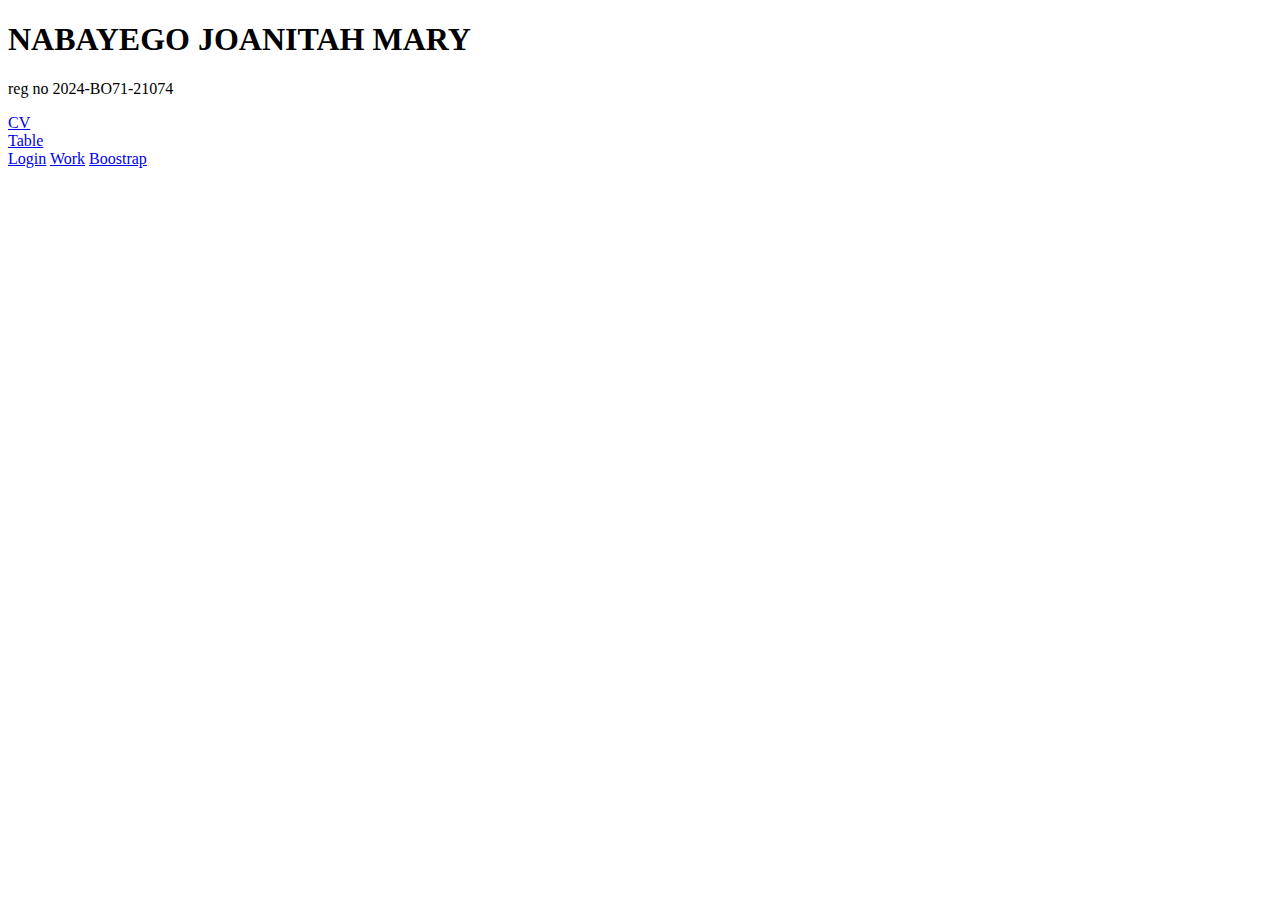
<file: index.html>
<!DOCTYPE html>
<html lang="en">
<head>
    <meta charset="UTF-8">
    <meta name="viewport" content="width=device-width, initial-scale=1.0">
    <title>Document</title>
</head>
<body>
    <h1>NABAYEGO JOANITAH MARY</h1>
    <p>reg no 2024-BO71-21074</p>
    <a href="cv.html">CV</a><br>
    <a href="table.html">Table</a><br>
    <a href="login.html">Login</a>
    <a href="work.html">Work</a>
    <a href="bootstrap.html">Boostrap</a>
</body>
</html>
</file>
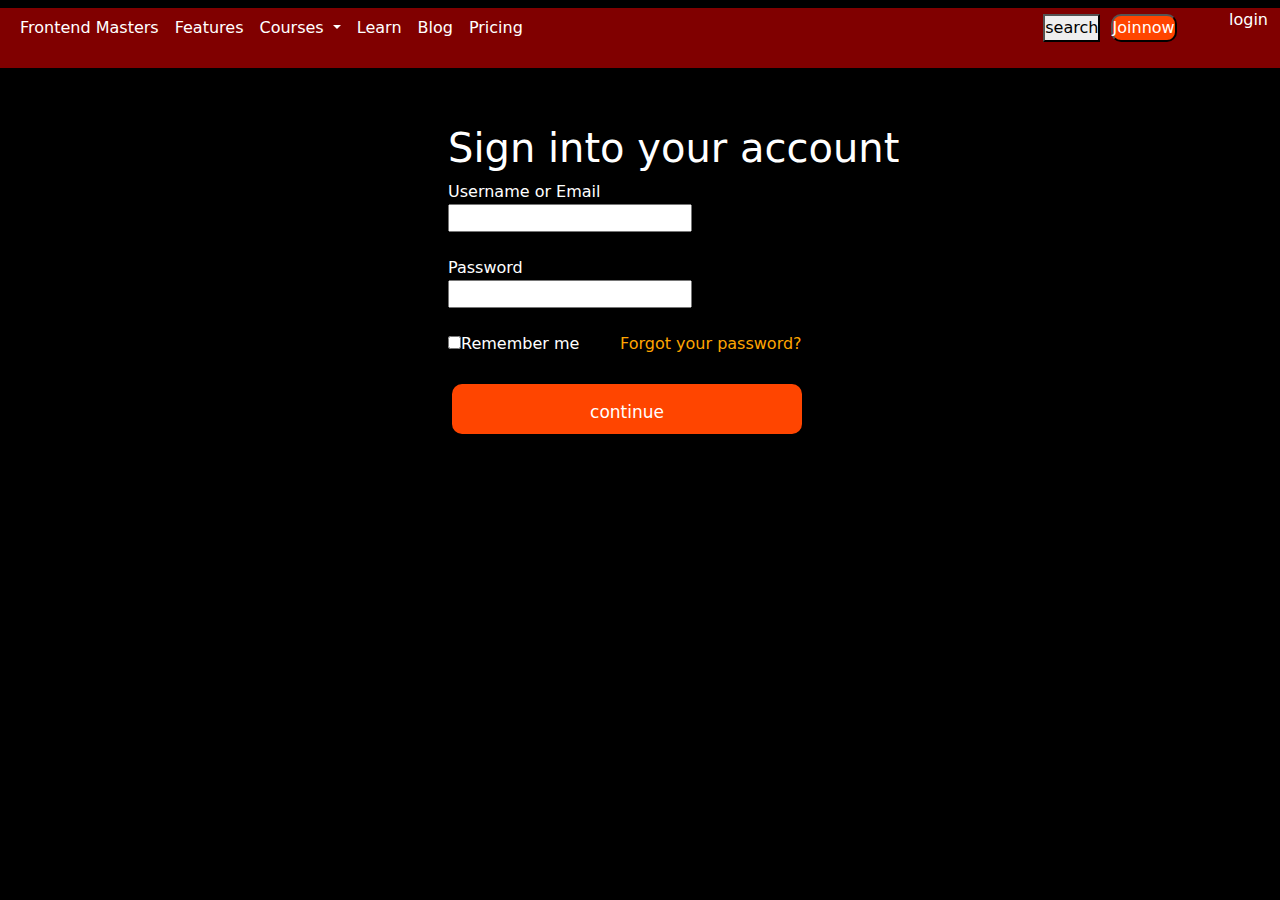
<file: bootstrap.html>
<!doctype html>
<html lang="en">
  <head>
    <meta charset="utf-8">
    <meta name="viewport" content="width=device-width, initial-scale=1">
    <title>bootstrap</title>
    <link href="https://cdn.jsdelivr.net/npm/bootstrap@5.3.3/dist/css/bootstrap.min.css" rel="stylesheet" integrity="sha384-QWTKZyjpPEjISv5WaRU9OFeRpok6YctnYmDr5pNlyT2bRjXh0JMhjY6hW+ALEwIH" crossorigin="anonymous">
    <link rel="stylesheet" href="./bootstrap.css">
  </head>
  <body class="red">
   <!-- navigation  bar begins here -->
   <nav class="navbar navbar-expand-lg bg-tertiary">

    <div class="container-fluid">
      
      <button class="navbar-toggler" type="button" data-bs-toggle="collapse" data-bs-target="#navbarSupportedContent" aria-controls="navbarSupportedContent" aria-expanded="false" aria-label="Toggle navigation">
        <span class="navbar-toggler-icon"></span>
      </button>
      <div class="collapse navbar-collapse" id="navbarSupportedContent">
        <ul class="navbar-nav me-auto mb-2 mb-lg-0">
          <li class="nav-item">
            <a class="nav-link" href="#">Frontend Masters</a>
          </li>
            <li class="nav-item">
                <a class="nav-link" href="#">Features</a>
            </li>
         
          <li class="nav-item dropdown">
            <a class="nav-link dropdown-toggle" href="#" role="button" data-bs-toggle="dropdown" aria-expanded="false">
            Courses
            </a>
            <ul class="dropdown-menu">
              <li><a class="dropdown-item" href="#"> Faculty of agriculture</a></li>
              <li><a class="dropdown-item" href="#"> Faculty of science</a></li>
              <li><a class="dropdown-item" href="#">Faculty of education</a></li>
              <li><a class="dropdown-item" href="#">Faculty of business administration</a></li>
              <li><a class="dropdown-item" href="#">Faculty of law</a></li>
              <li><a class="dropdown-item" href="#">School of arts and social sceinces</a></li>
            </ul>
          </li>

          <li class="nav-item">
            <a class="nav-link" href="#">Learn</a>
          </li>
          <li class="nav-item">
            <a class="nav-link" href="#">Blog</a>
          </li>
          <li class="nav-item">
            <a class="nav-link" href="#">Pricing</a>
          </li>
        </ul>
        <form class="d-flex" role="search">
          <button>search</button>&nbsp;&nbsp;
          <button class="was"submit">Joinnow</button>&nbsp;&nbsp;&nbsp;&nbsp;
        </form>
        <ul class="eat">login</ul>
      </div>
    </div>
  </nav><br><br>
   <!-- navigation bar  ends here-->

    <!-- form begins here-->
     <div class="char" >
      <h1>Sign into your account</h1>
     <form>
        <label for="floatingInput"> Username or Email </label><br>
        <input type="text" name=" Username or Email " size="25"><br><br>
        <label for="floatingInput"> Password </label><br>
        <input type="text" name="Password " size="25"><br><br>
        <label style="color:white;"><input type="checkbox">Remember me</label>&nbsp;&nbsp;&nbsp;&nbsp;&nbsp;&nbsp;&nbsp;&nbsp;<label class="you">Forgot your password?</label><br><br>
        <div class="bur">
          continue
        </div>
     </div>
          
    
    <!-- form begins here-->
    









    <script src="https://cdn.jsdelivr.net/npm/bootstrap@5.3.3/dist/js/bootstrap.bundle.min.js" integrity="sha384-YvpcrYf0tY3lHB60NNkmXc5s9fDVZLESaAA55NDzOxhy9GkcIdslK1eN7N6jIeHz" crossorigin="anonymous"></script>
  </body>
  </html>
</file>
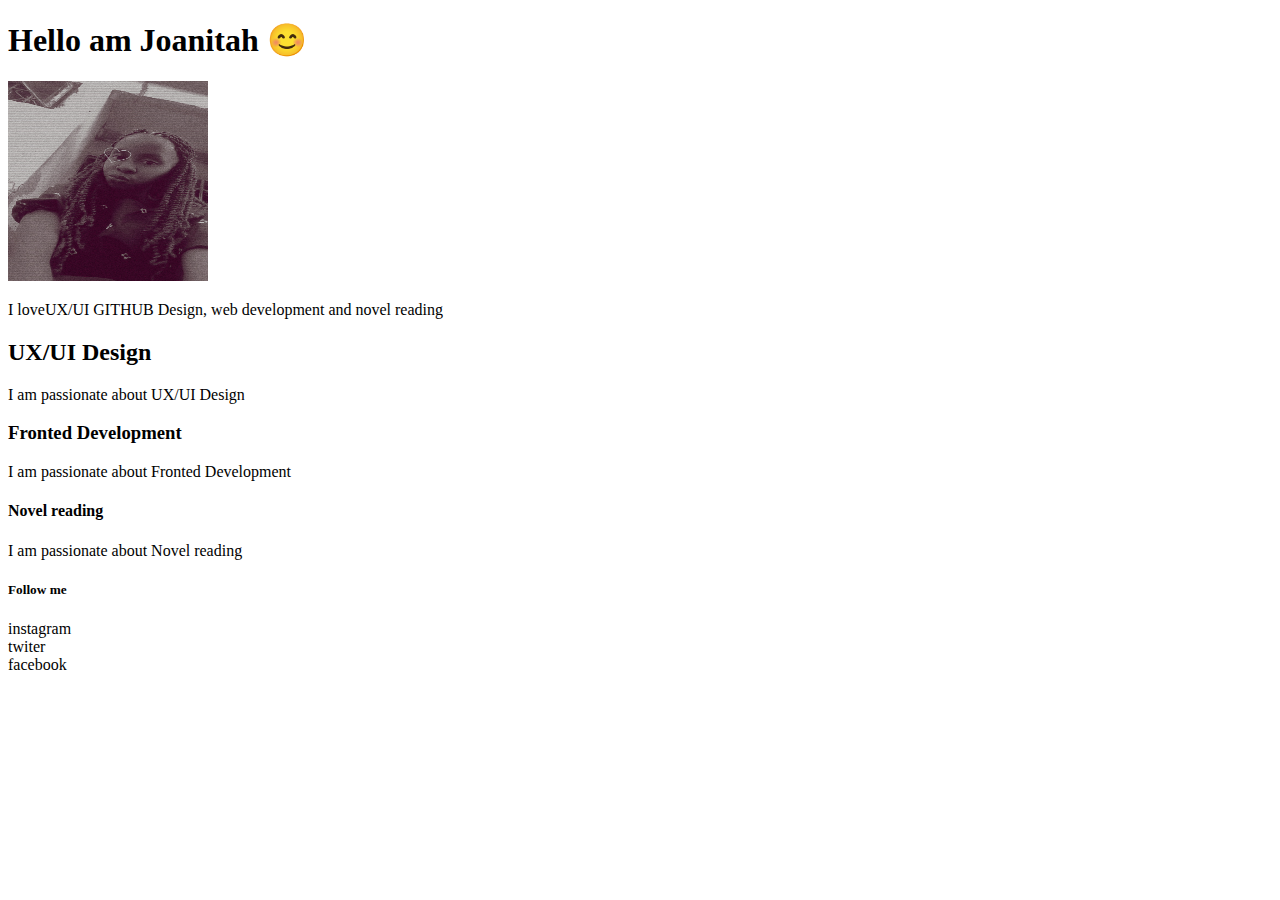
<file: cv.html>
<!DOCTYPE html>
<html lang="en">
<head>
    <meta charset="UTF-8">
    <meta name="viewport" content="width=device-width, initial-scale=1.0">
    <title>nabayego joanitah</title>
</head>
<body>
    <h1><b>Hello am Joanitah 😊</b></h1>

   <div class="circleshape"><img src="./snap.jpg" width="200px" height="200px"></div>

    <p>I loveUX/UI GITHUB Design, web development and novel reading</p>
    <h2><b>UX/UI Design</b></h2>
    <p2>I am passionate about UX/UI Design</p2>
    <h3><b>Fronted Development</b></h3>
    <p3>I am passionate about Fronted Development</p3>
    <h4><b>Novel reading</b></h4>
    <p4> I am passionate about Novel reading</p4>
    <h5>Follow me</h5>
    <p5><li>instagram</li>
    <li>twiter</li>
    <li>facebook</li></p5>
</body>
</html>
</file>
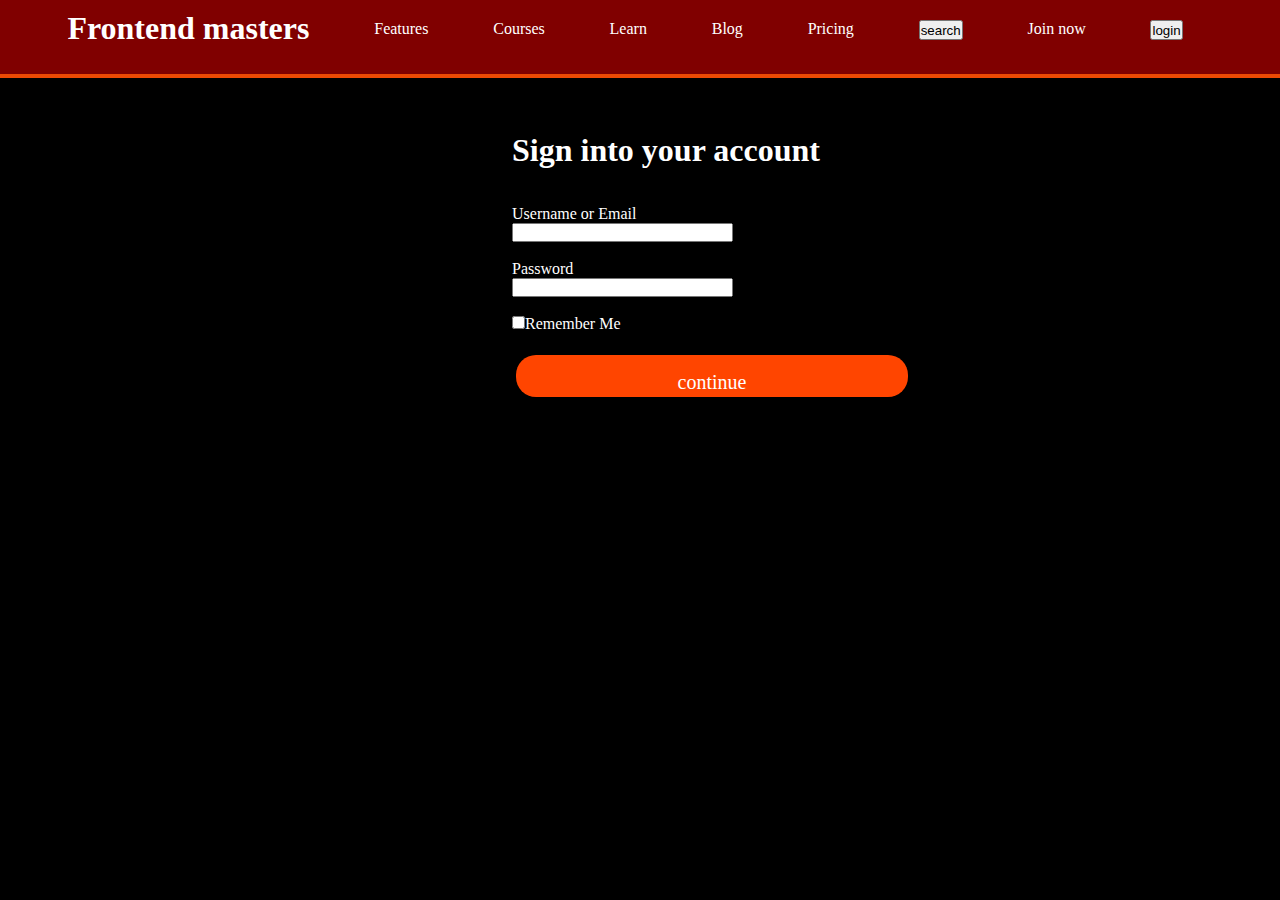
<file: login.html>
<!DOCTYPE html>
<html lang="en">
<head>
    <meta charset="UTF-8">
    <meta name="viewport" content="width=device-width, initial-scale=1.0">
    <title>Document</title>
<link rel="stylesheet" href="log.css">
<link rel="stylesheet" href="https://cdnjs.cloudflare.com/ajax/libs/font-awesome/5.13.0/css/all.min.css">
</head>
<body class="red">
    <div class="narvbar"> 
        <li><h1>Frontend masters</h1></li>
        <li><a href="">Features</a></li>
        <li><a href="">Courses</a></li>
        <li><a href="">Learn</a></li>
        <li><a href="">Blog</a></li>
        <li><a href="">Pricing</a></li>
        <button class="but"><li>search</li></button>
        <li>Join now</li>
        <button class="but"><li>login</li></button><br><br><br>
    </div>
    <hr style="height:4px;border-width:0;color:#ec4904;background-color:#ec4904">
    <br><br><br><div class="acc">
    <h1 style="color:white">Sign into your account</h1><br><br>
        <form>
            <label style="color: white;">Username or Email</label><br>
            <input type="text" name="Username or Email" size="25"><br><br>
            <label style="color: white;">Password</label><br>
            <input type="text " name="Password" size="25" ><br><br>
            <label style="color: white;"><input type="checkbox">Remember Me</label>&nbsp;&nbsp;&nbsp;&nbsp;&nbsp;&nbsp;&nbsp;&nbsp;&nbsp;&nbsp;Forgot your password?<br><br>
            <div class="bur">
                continue
            </div>
        </form>
    
</div>
</body>
</html>
</file>
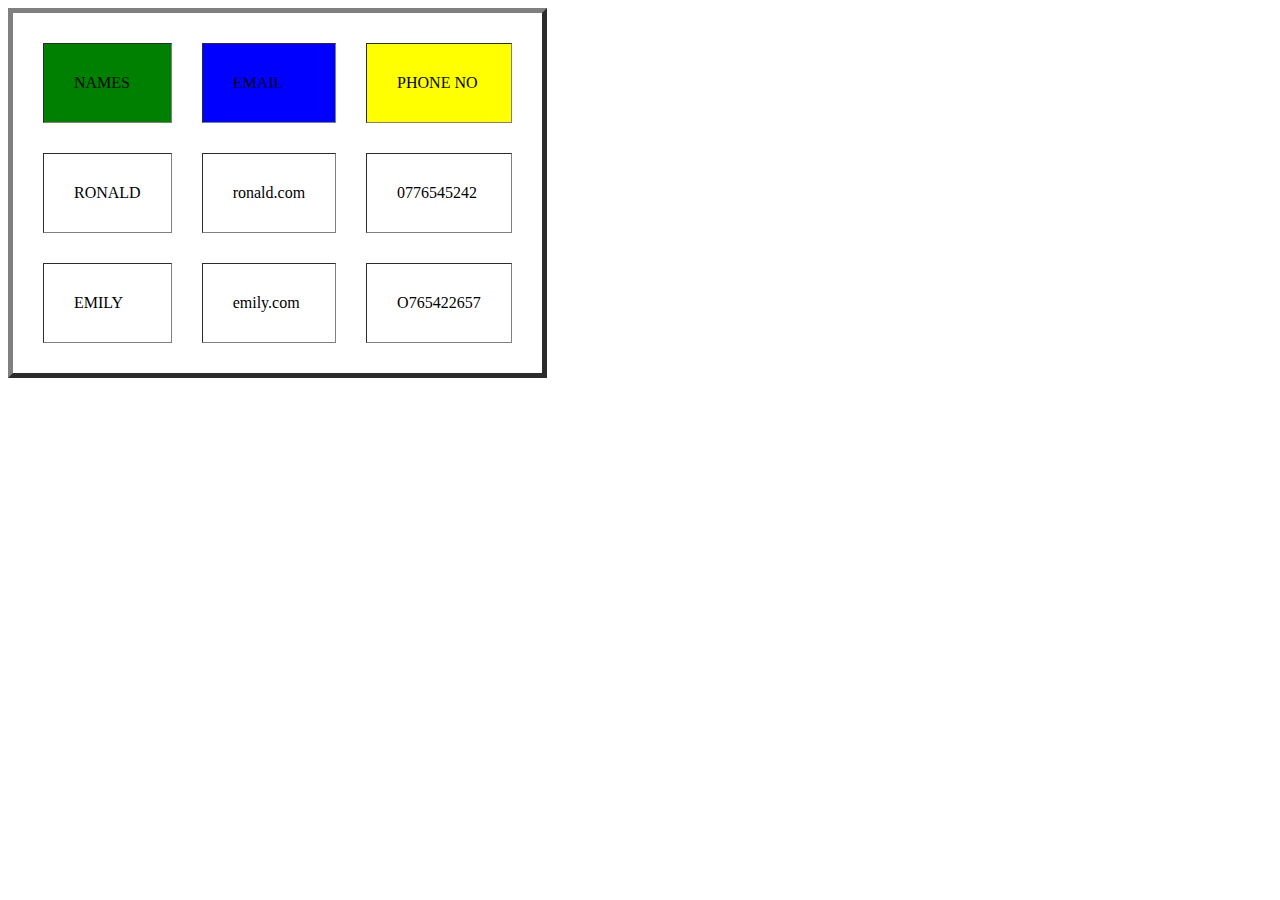
<file: table.html>
<!DOCTYPE html>
<html lang="en">
<head>
    <meta charset="UTF-8">
    <meta name="viewport" content="width=, initial-scale=1.0">
    <title>Document</title>
</head>
<body>
    <table border="5" cellspacing="30" cellpadding="30" width="30%" height="50%"> 
        <tr>
            <td bgcolor="green">NAMES</td>
            <td bgcolor="blue">EMAIL</td>
            <td bgcolor="yellow">PHONE NO</td>
        </tr>
        <tr>
            <td>RONALD </a></td>
            <td>ronald.com</td>
            <td>0776545242</td>
        </tr>
        <tr>
            <td>EMILY</td>
            <td>emily.com</td>
            <td>O765422657</td>
        </tr>
    </table>
</body>
</html>
</file>
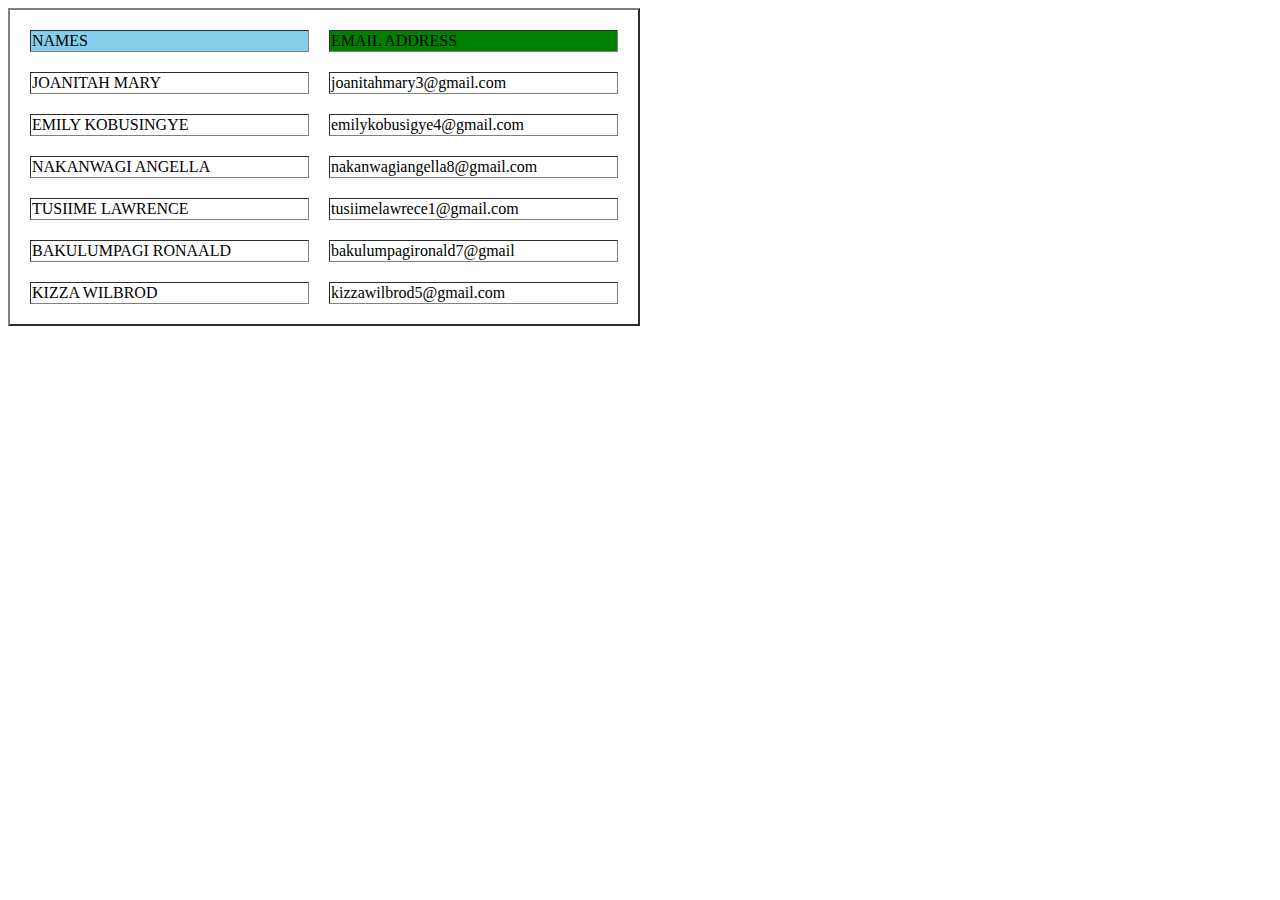
<file: work.html>
<!DOCTYPE html>
<html lang="en">
<head>
    <meta charset="UTF-8">
    <meta name="viewport" content="width=device-width, initial-scale=1.0">
    <title>my friends information</title>
</head>
<body>
    <table border="2" width="50%" height="50%" cellspacing="20" cellpading="20">
    <tr>
        <td bgcolor="skyblue">NAMES</td>
        <td bgcolor="green">EMAIL ADDRESS</td>
    </tr>
    <tr>
        <td>JOANITAH MARY</td>
        <td>joanitahmary3@gmail.com</td>
    </tr>
    <tr>
        <td>EMILY KOBUSINGYE</td>
        <td>emilykobusigye4@gmail.com</td>
    </tr>
    <tr>
        <td>NAKANWAGI ANGELLA</td>
        <td>nakanwagiangella8@gmail.com</td>
    </tr>
    <tr>
        <td>TUSIIME LAWRENCE</td>
        <td>tusiimelawrece1@gmail.com</td>
    </tr>
    <tr>
        <td>BAKULUMPAGI RONAALD</td>
        
        <td>bakulumpagironald7@gmail</td>
    </tr>
    <tr>
        <td>KIZZA WILBROD</td>
        <td>kizzawilbrod5@gmail.com</td>
    </tr>

</table>
</body>
</html>
</file>
<file: log.css>
* {
    margin: 0;
    padding: 0;
}
.red{
    background-color: black;
    
}
.narvbar{
    color: white;
    justify-content:space-around;
    display: flex;
    list-style: none;
    background-color: maroon;
    padding-top: 20px;
    margin: auto;
    align-content: center;
    
}
.acc{
    margin-left: 40%;
}
.but{
    height: 20px;
}
.narvbar h1{
    margin-top: -10px;
    margin-left: 35px;
}
#togglePassword{
    z-index: 2px;
    
}
.ut{
    border-radius: 30px;
    background-color:orange
}
a {
    color: white;
    text-decoration: none;
}
a:hover{
    color: greenyellow;
    size: 20px;
}
.bur{
    background-color: orangered;
    border: none;
    padding: 16px;
    text-align: center;
    text-decoration: none;
    display: inline-block;
    font-size: 20px;
    margin: 4px;
    cursor: pointer;
    height: 10px;
    width: 360px;
    border-radius: 20px;
    color: white;
}
</file>
